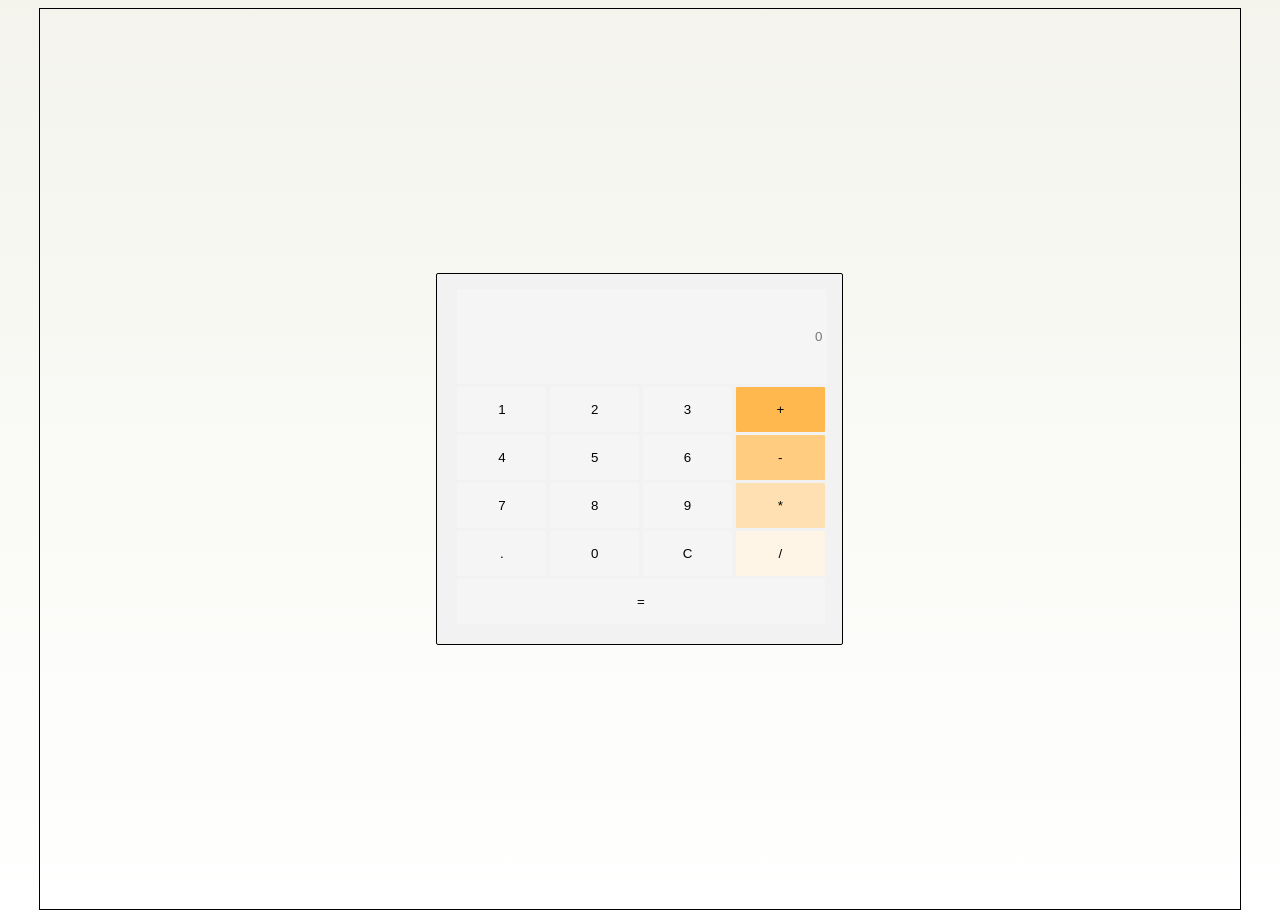
<file: calculator/index.html>
<!DOCTYPE html>
<html lang="en">
<head>
    <meta charset="UTF-8">
    <meta name="viewport" content="width=device-width, initial-scale=1.0">
 <link rel="stylesheet" href="style.css">
    <title>Calculator</title>
</head>
<body>
     <div class="container">
 <div class="calculator">
 <input id="userinput" placeholder="0">
 <br>
 <button class="btn" onclick="press(1)">1</button>
 <button class="btn" onclick="press(2)">2</button>
 <button class="btn" onclick="press(3)">3</button>
 <button class="btn" onclick="press('+')" style="background: #ffb84d;">+</button>
 <br>
 <button class="btn" onclick="press(4)">4</button>
 <button class="btn" onclick="press(5)">5</button>
 <button class="btn" onclick="press(6)">6</button>
 <button class="btn" onclick="press('-')" style="background: #ffcc80;">-</button>
 <br>
 <button class="btn" onclick="press(7)">7</button>
 <button class="btn" onclick="press(8)">8</button>
 <button class="btn" onclick="press(9)">9</button>
 <button class="btn" onclick="press('*')" style="background: #ffe0b3;">*</button>
 <br>
 <button class="btn" onclick="press('.')">.</button>
 <button class="btn" onclick="press(0)">0</button>
 <button class="btn" onclick="erase()">C</button>
 <button class="btn" onclick="press('/')" style="background: #fff5e6;">/</button>
<br>
 <button class="btnequal" onclick="equal()">=</button>
 </div>
 </div>
    <script src="script.js"></script>
</body>
</html>
</file>
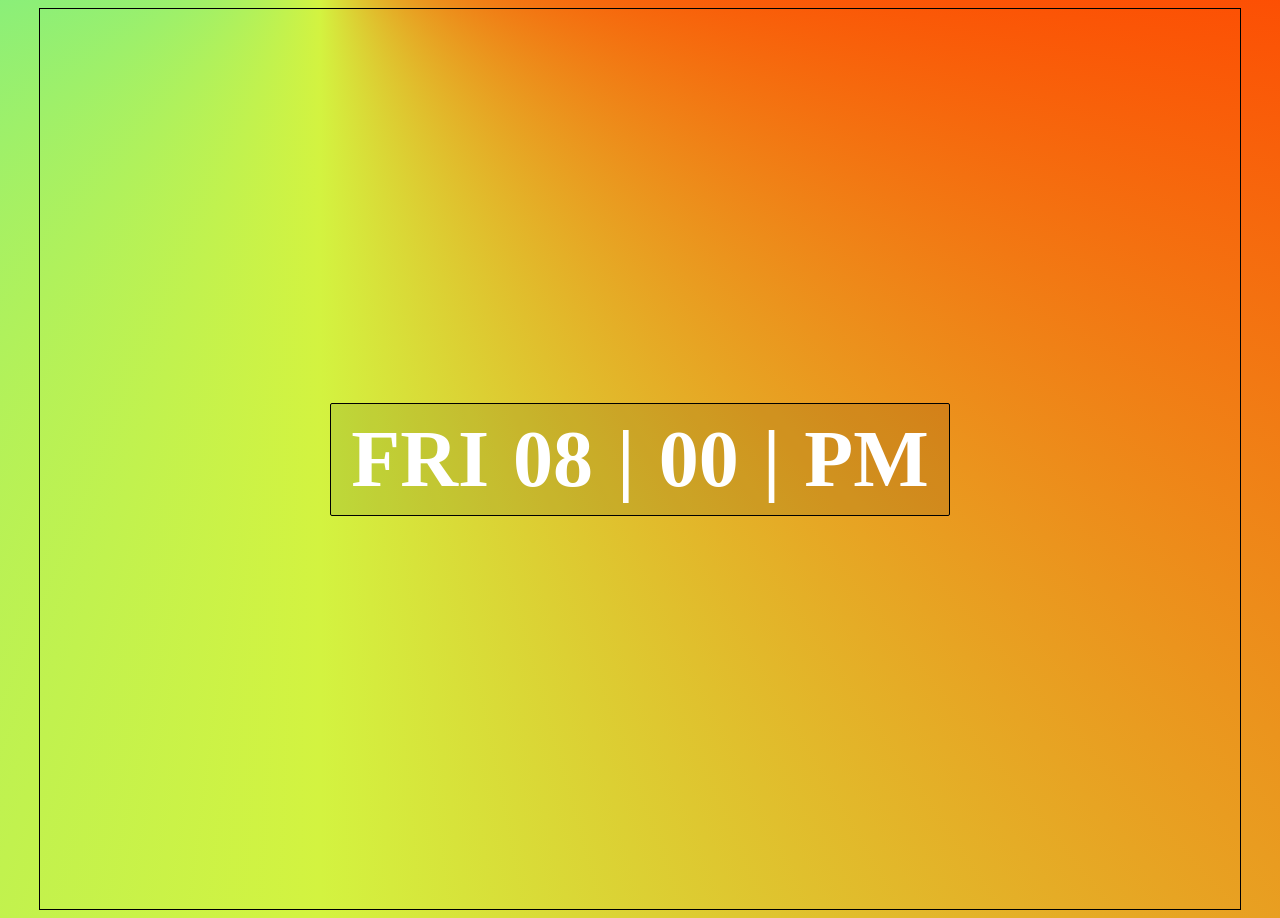
<file: Clock/index.html>
<!DOCTYPE html>
<html lang="en">
<head>
    <meta charset="UTF-8">
    <meta name="viewport" content="width=device-width, initial-scale=1.0">
    <link rel="stylesheet" href="style.css">
    <title>Clock</title>
</head>
<body>
 <div class="container">
<div class="digitalclock">
  <h1 id="day">MON</h1>
  <h1 id="hour">04</h1>
  <h1 id="bar1">|</h1>
  <h1 id="minute">20</h1>
  <h1 id="bar2">|</h1>
  <h1 id="ampm">PM</h1>
</div>
</div>
    <script src="script.js"></script>
</body>
</html>
</file>
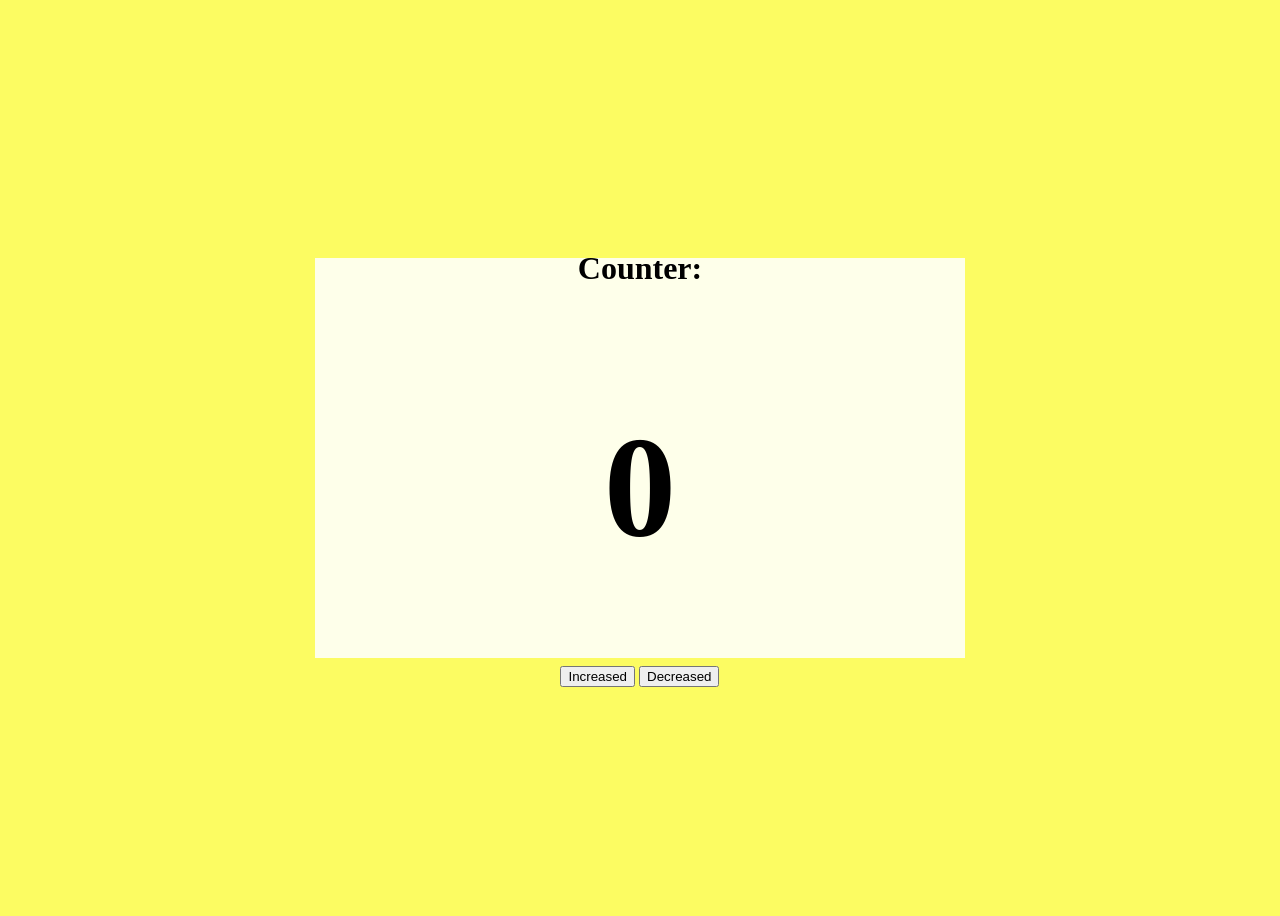
<file: counter/index.html>
<!DOCTYPE html>
<html lang="en">
<head>
    <meta charset="UTF-8">
    <meta name="viewport" content="width=device-width, initial-scale=1.0">
    <link rel="stylesheet" href="style.css">
    <title>Document</title>
</head>
<body>
    <div class="container">
        <div class="counter">
       <h1>Counter:</h1>
       <h1 id="count">0</h1>
       <div class="buttons">
       <button id="btn_1" onclick="increased(1)">Increased</button>

       <button id="btn_2" onclick="increased(-1)">Decreased</button>
        </div>
        </div>
        </div>
<script src="script.js"></script>
</body>
</html>
</file>
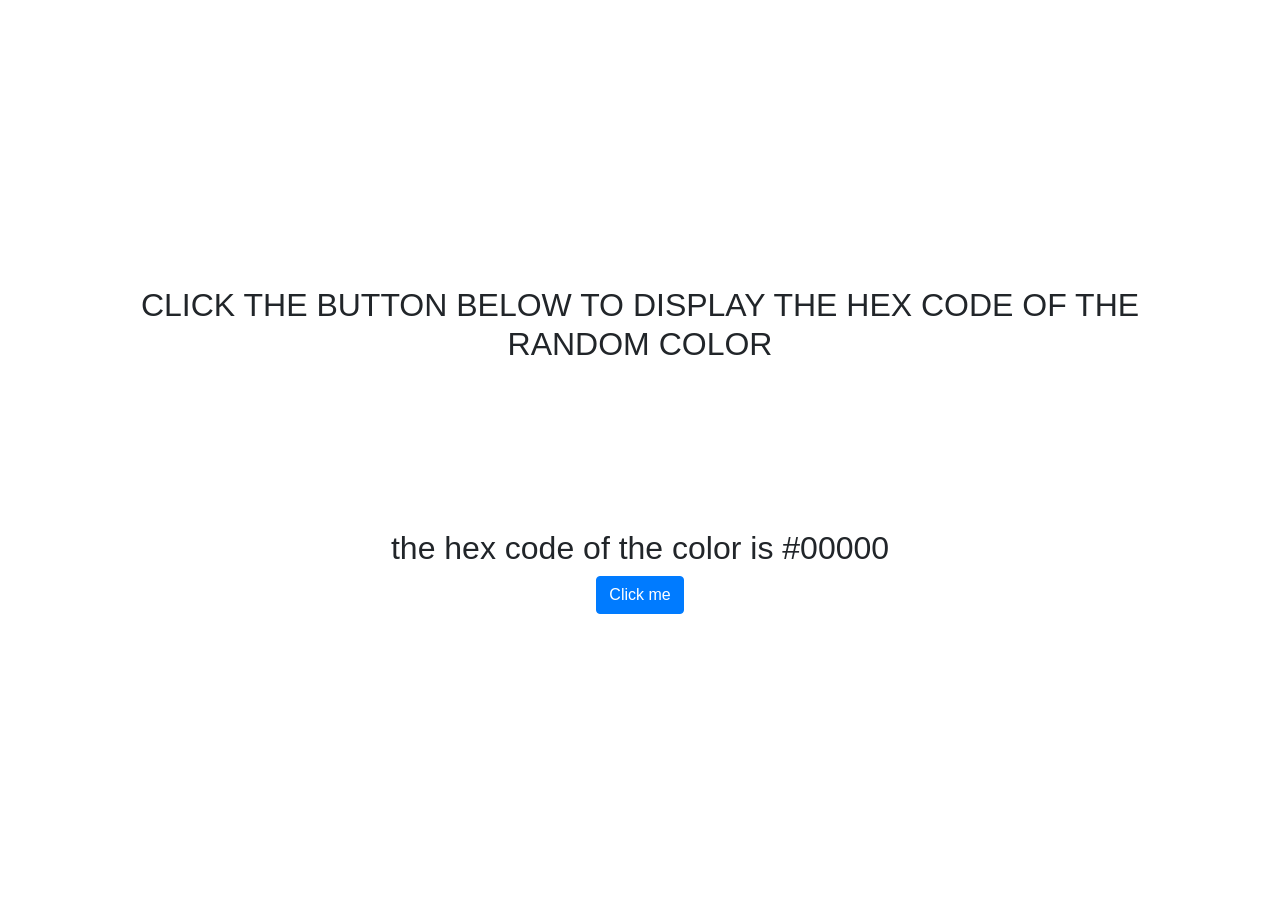
<file: hex bg/index.html>
<!DOCTYPE html>
<html lang="en">
<head>
    <meta charset="UTF-8">
    <meta name="viewport" content="width=device-width, initial-scale=1.0">
    <link rel="stylesheet" href="https://cdn.jsdelivr.net/npm/bootstrap@4.0.0/dist/css/bootstrap.min.css" integrity="sha384-Gn5384xqQ1aoWXA+058RXPxPg6fy4IWvTNh0E263XmFcJlSAwiGgFAW/dAiS6JXm" crossorigin="anonymous">
    <link rel="stylesheet" href="style.css">
    <title>Hex BG</title>
</head>
<body>
    <div class="container">
        <div class="hex_color">
        <h1>Click the button below to display the hex code of the random color</h1>
        <h2>the hex code of the color is #<span id="hex_code">00000</span></h2>
        <button type="button" class="btn btn-primary" onclick="changecolor()">Click me</button>
    </div>
        </div>
    <script src="script.js"></script>
</body>
</html>
</file>
<file: calculator/style.css>
body{
    overflow: hidden;
    background: linear-gradient(#f4f4ed,white);
}
.container{
    border:1px solid black;
    width: 95%;
height: 100vh;
margin: auto;
display: flex;
justify-content: center;
align-items: center;
}
.calculator{
    border: 1px solid black;
    width: 370px;
    margin: auto;
    border-radius: 2px ;
    background: #f2f2f2;
    padding: 15px 15px 20px 20px;
    box-shadow:0px 2px 4pxx 0px,rgba(0, 0, 0,.5);
}
#userinput{
    box-sizing: border-box;
    width: 100%;
    padding: 40px 5px;
    background: whitesmoke;
    text-align: right;
    direction: ltr;
    outline: none;
    border: none;
}
.btn{
    width: 24%;
    height:45px;
    border-radius: 1px;
    border: none;
    outline: none;
    margin-top: 3px;
    background: whitesmoke;
}
.btnequal{
    width: 99.2%;
    height:45px;
    border-radius: 1px;
    border: none;
    outline: none;
    margin-top: 3px;
    background: whitesmoke;
}
.btn:hover,.btnequal:hover{
 background-color: rgba(128,128, 128,0.1 );
}
@media(max-width:480px){
    .btn{
        width: 23.4%;
    }
}
@media(max-width:320px){
    .btn{
        width: 23%;
    }
}
</file>
<file: Clock/style.css>
body{
font-family: Cambria, Cochin, Georgia, Times, 'Times New Roman', serif;
overflow: hidden;
background: conic-gradient(from 90deg at 25% -10%, #ff4500,#d3f340,#7bee85,#afeeee,#7bee85 );
}
.container{
    border: 1px solid black;
    width: 95%;
    height: 100vh;
    margin: auto;
    display: flex;
    justify-content: center;
    align-items: center;
}
.digitalclock{
    border: 1px solid black;
    width: fit-content;
    margin: auto;
    padding: 10px;
    border-radius:2px ;
    color:#fff ;
    background:rgba(0,0,0,.1);
     
}
.digitalclock h1{
 display: inline-block;
 margin: 0 10px;
 font-weight: bold;
 font-size:5rem ;
}
@media(max-width:768px){
#bar1,#bar2{
    display: none;
}
.digitalclock{
    text-align: center;
    width:100% ;
}
.digitalclock h1{
    display: block;
}
}
@media(max-width:480px){
 
    .digitalclock h1{
     font-size: 4rem;
    }
    }
</file>
<file: counter/style.css>
body{
    background-color: #fcfc62;
}
.container{
    width: 95%;
    margin: auto;
    height: 100vh;
    display: flex;
    justify-content: center;
    align-items: center;
}
.counter{
    width: 600px;
    height: 350px;
    margin: auto;
    padding: 25px;
    text-align: center;
    background-color: #feffea;
    display: flex;
    justify-content: center;
    align-items: center;
    flex-direction: column;
}
.counter h1{
    font-size: 2rem;
}
#count{
    font-size: 9rem;
}
</file>
<file: hex bg/style.css>
.container{
width: 95%;
height: 100vh;
display: flex;
justify-content: center;
align-items: center;
}
.hex_color{
text-align: center;
}
.hex_color h1{
font-size: 2rem;
text-transform: uppercase;
animation: changecolor 5s infinite alternate;
}
.hex_color h2{
    font-size: 2rem;
    margin-top: 15%;
}
@keyframes changecolor {
    0%{
        color: indigo;
    }
    20%{
        color: blue;
    }  
    40%{
        color: green;
    }
      60%{
        color: yellow;
    }  
    80%{
        color: orange;
    } 
     100%{
        color: red;
    }


}
@media (max-width:480px) {
    .hex_color h1{
        font-size: 1.5rem;
    }
    .hex_color h2{
        font-size: 1.5rem;
    }
}
</file>
